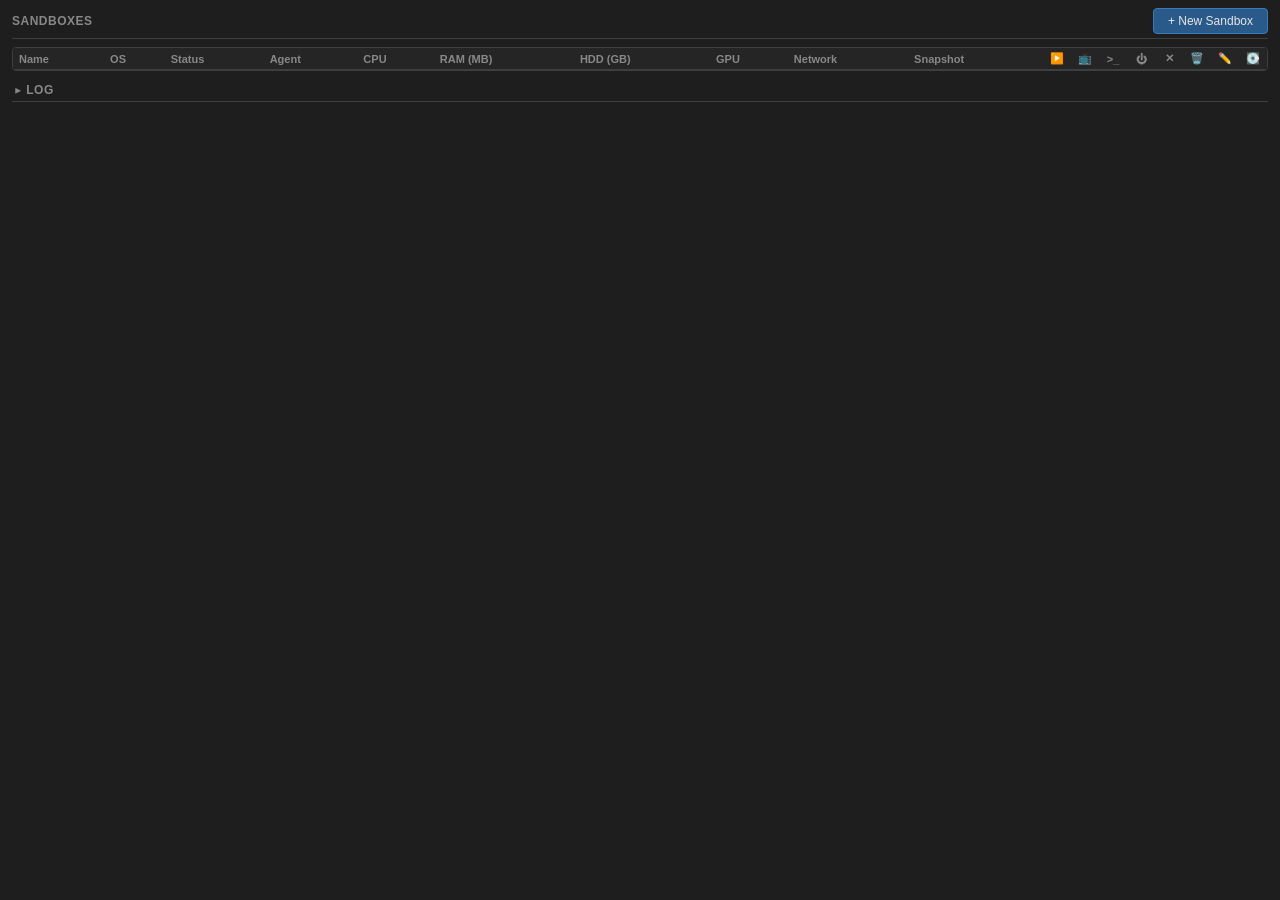
<file: web/index.html>
<!DOCTYPE html>
<html lang="en">
<head>
<meta charset="UTF-8">
<meta name="viewport" content="width=device-width, initial-scale=1.0">
<title>App Sandbox</title>
<link rel="stylesheet" href="style.css">
</head>
<!-- spellcheck="false" inherits to all descendants; the per-field
     autocorrect/autocapitalize attrs (WebKit/Safari extensions) stop macOS from
     rewriting VM names, usernames, paths, and snapshot names as you type. -->
<body spellcheck="false" autocorrect="off" autocapitalize="off">

<!-- Virtual Machines -->
<section id="vm-section">
    <div class="section-header">
        <h2>Sandboxes</h2>
        <button id="btn-new-sandbox" class="primary" onclick="openCreateModal()">+ New Sandbox</button>
    </div>
    <div class="vm-table-wrap">
        <table id="vm-table">
            <thead><tr>
                <th>Name</th>
                <th>OS</th>
                <th>Status</th>
                <th>Agent</th>
                <th>CPU</th>
                <th>RAM (MB)</th>
                <th>HDD (GB)</th>
                <th>GPU</th>
                <th>Network</th>
                <th class="win-only">Snapshot</th>
                <th class="icon-col">&#x25B6;&#xFE0F;</th>
                <th class="icon-col" title="IDD Display">&#x1F4FA;</th>
                <th class="icon-col" title="SSH">&gt;_</th>
                <th class="icon-col">&#x23FB;</th>
                <th class="icon-col">&#x2715;&#xFE0F;</th>
                <th class="icon-col">&#x1F5D1;&#xFE0F;</th>
                <th class="icon-col">&#x270F;&#xFE0F;</th>
                <th class="icon-col windows-host-only" title="Host disk mount">&#x1F4BD;</th>
            </tr></thead>
            <tbody id="vm-tbody"></tbody>
        </table>
    </div>
</section>

<!-- Log -->
<section id="log-section">
    <h2 class="collapsible" onclick="toggleSection('log-section')"><span class="collapse-arrow" id="log-section-arrow">&#x25BC;</span> Log</h2>
    <div id="log-panel"></div>
</section>

<!-- Prerequisite modal -->
<div class="modal-overlay" id="prereq-overlay">
    <div class="modal">
        <h3>Virtual Machine Platform Required</h3>
        <p id="prereq-message">App Sandbox requires the <strong>Virtual Machine Platform</strong> Windows feature to create and run VMs. This feature is not currently enabled.</p>
        <div class="modal-buttons" id="prereq-buttons">
            <button onclick="document.getElementById('prereq-overlay').classList.remove('active')">Cancel</button>
            <button class="primary" onclick="enableFeature()">Enable</button>
        </div>
    </div>
</div>

<!-- Create Sandbox modal -->
<div class="modal-overlay" id="create-vm-overlay">
    <div class="modal wide">
        <h3>New Sandbox</h3>
        <div class="modal-form-body">
        <div class="form-grid">
            <label for="os-type">OS Type:</label>
            <div class="form-row">
                <select id="os-type" onchange="applyOsTypeUI()">
                    <option value="windows11" selected>Windows 11</option>
                    <option value="ubuntu2604lts">Ubuntu 26.04 LTS</option>
                    <option value="macos27">macOS 27</option>
                </select>
            </div>

            <label for="vm-name">VM Name:</label>
            <div class="form-row">
                <input type="text" id="vm-name" value="MyAppSandbox" class="input-md" autocorrect="off" autocapitalize="off" spellcheck="false">
                <span class="field-warn" id="vm-name-warn"></span>
            </div>

            <label>OS Image:</label>
            <div class="image-row">
                <span id="macos-image-source" style="display:none">Automatic download</span>
                <input type="text" id="image-path" class="needs-iso" placeholder="Path to ISO..." autocorrect="off" autocapitalize="off" spellcheck="false">
                <button id="btn-browse" class="needs-iso" onclick="sendCmd('browseImage')">Browse...</button>
                <span class="or-separator templates-supported">OR</span>
                <label class="templates-supported" style="text-align:left">Template:</label>
                <div class="template-dropdown templates-supported" id="template-dropdown">
                    <div class="template-dropdown-selected" id="template-dropdown-selected">(None)</div>
                    <div class="template-dropdown-list" id="template-dropdown-list"></div>
                    <input type="hidden" id="template-select" value="">
                </div>
            </div>

            <label class="needs-linux-version">Distribution:</label>
            <div class="form-row needs-linux-version">
                <select id="linux-version">
                    <option value="ubuntu-26.04" selected>Ubuntu 26.04 LTS</option>
                </select>
                <span class="host-info">Downloaded on first create (~600 MB), cached on the host</span>
            </div>

            <label for="disk-type" id="disk-type-label" hidden>Disk Type:</label>
            <div class="form-row" id="disk-type-row" hidden>
                <select id="disk-type" onchange="onDiskTypeChange()">
                    <option value="vhdx">VHDX file</option>
                    <option value="physical">Physical disk</option>
                </select>
            </div>

            <label for="hdd-size" id="vhdx-label">HDD Size:</label>
            <div class="form-row" id="vhdx-row">
                <input type="number" id="hdd-size" value="64" min="64" class="input-sm"> GB
                <button id="btn-disk-location" class="disk-location-btn" aria-haspopup="dialog" title="HDD Location" onclick="openDiskLocationModal()">HDD location...</button>
                <span class="host-info" id="host-hdd"></span>
            </div>

            <label for="physical-disk" id="physical-disk-label" hidden>Physical Disk:</label>
            <div class="form-row" id="physical-disk-row" hidden>
                <select id="physical-disk" aria-describedby="physical-disk-status" onchange="onPhysicalDiskSelection()" disabled></select>
                <button id="refresh-physical-disks" onclick="refreshPhysicalDisks()">Refresh</button>
                <button id="make-physical-disk-writable" onclick="makePhysicalDiskWritable()" hidden>Make writable</button>
                <span class="host-info" id="physical-disk-status" role="status"></span>
            </div>

            <label for="ram-size">RAM Size:</label>
            <div class="form-row">
                <input type="number" id="ram-size" value="12288" min="4096" step="2" class="input-sm"> MB
                <span class="host-info" id="host-ram"></span>
            </div>

            <label for="cpu-cores">CPU Cores:</label>
            <div class="form-row">
                <input type="number" id="cpu-cores" value="8" min="1" class="input-sm">
                <span class="host-info" id="host-cpu"></span>
            </div>

            <label for="gpu-mode">GPU:</label>
            <div class="form-row">
                <select id="gpu-mode">
                    <option value="0">None</option>
                    <option value="1" selected>Default GPU</option>
                </select>
            </div>

            <label for="edid-source" class="windows-host-only">EDID source:</label>
            <div class="form-row windows-host-only">
                <select id="edid-source"><option value="">Built-in</option></select>
            </div>

            <label for="net-mode" class="windows-host-only">Network:</label>
            <div class="form-row windows-host-only">
                <select id="net-mode" onchange="onNetModeChange()">
                    <option value="0">None</option>
                    <option value="1" selected>NAT</option>
                    <option value="2">External</option>
                    <option value="3">Internal</option>
                </select>
                <label id="net-adapter-label" for="net-adapter" style="text-align:left">Adapter:</label>
                <select id="net-adapter"></select>
            </div>

            <label>Username:</label>
            <div class="cred-row">
                <input type="text" id="admin-user" value="user" class="input-md" autocomplete="off" autocorrect="off" autocapitalize="off" spellcheck="false" required>
                <span class="field-warn" id="admin-user-warn"></span>
            </div>

            <label>Password:</label>
            <div class="cred-row">
                <input type="password" id="admin-pass" value="test123" required>
                <label>Confirm:</label>
                <input type="password" id="admin-confirm" value="test123" required>
                <span class="toggle-pass" onmousedown="showPassword()" onmouseup="hidePassword()" onmouseleave="hidePassword()">&#x1F441;</span>
                <span class="field-warn" id="admin-pass-warn"></span>
            </div>

            <label>Options:</label>
            <div class="form-row">
                <label class="needs-windows" title="Disable Secure Boot and enable test-signing (required to load the test-signed guest drivers)"><input type="checkbox" id="test-mode"> Test Mode</label>
                <label title="Exposes the VM's sshd on a host-loopback port, tunnelled over vsock"><input type="checkbox" id="ssh-enabled" onchange="onSshToggle()"> SSH Server</label>
                <label title="Deploy the AppSandbox SSH public key so you can connect with key auth (requires SSH Server)"><input type="checkbox" id="ssh-deploy-key" disabled> Deploy SSH key</label>
            </div>
        </div>
        </div>
        <div class="modal-buttons">
            <button onclick="closeCreateModal()">Cancel</button>
            <button id="btn-create-template" class="templates-supported" disabled onclick="onCreateTemplate()">Build Template</button>
            <button id="btn-create" class="primary" disabled onclick="onCreateVm()">Create Sandbox</button>
        </div>
    </div>
</div>

<!-- HDD location modal -->
<div class="modal-overlay" id="disk-location-overlay">
    <div class="modal" role="dialog" aria-modal="true" aria-labelledby="disk-location-title">
        <h3 id="disk-location-title">HDD Location</h3>
        <p id="disk-directory-help">Choose an existing folder. Disks are stored in a subfolder named after the VM.</p>
        <div class="disk-directory-field">
            <label for="disk-directory" class="disk-directory-label">Folder:</label>
            <div class="disk-directory-row">
                <input type="text" id="disk-directory" aria-describedby="disk-directory-help disk-directory-warn" autocorrect="off" autocapitalize="off" spellcheck="false">
                <button id="btn-browse-disk-directory" onclick="sendCmd('browseDiskDirectory', { path: document.getElementById('disk-directory').value.trim() })">Browse...</button>
            </div>
            <span id="disk-directory-warn" class="field-warn" aria-live="polite"></span>
            <span id="disk-location-space" class="host-info" aria-live="polite"></span>
        </div>
        <div class="modal-buttons">
            <button onclick="closeDiskLocationModal(false)">Cancel</button>
            <button id="btn-save-disk-location" class="primary" onclick="closeDiskLocationModal(true)">Save</button>
        </div>
    </div>
</div>

<div class="modal-overlay" id="edit-vm-overlay">
    <div class="modal wide" role="dialog" aria-modal="true" aria-labelledby="edit-vm-title">
        <h3 id="edit-vm-title">Edit</h3>
        <div class="modal-form-body">
            <div class="form-grid">
                <label for="edit-ram-size">RAM Size:</label>
                <div class="form-row">
                    <input type="number" id="edit-ram-size" min="4096" step="2" class="input-sm" aria-describedby="edit-vm-warn"> MB
                    <span class="host-info" id="edit-host-ram"></span>
                </div>

                <label for="edit-cpu-cores">CPU Cores:</label>
                <div class="form-row">
                    <input type="number" id="edit-cpu-cores" min="1" class="input-sm" aria-describedby="edit-vm-warn">
                    <span class="host-info" id="edit-host-cpu"></span>
                </div>

                <label for="edit-hdd-size">Disk Size:</label>
                <div class="form-row">
                    <input type="number" id="edit-hdd-size" class="input-sm" aria-describedby="edit-vm-warn"> GB
                </div>

                <label for="edit-gpu-mode" class="win-only">GPU:</label>
                <div class="form-row win-only">
                    <select id="edit-gpu-mode">
                        <option value="0">None</option>
                        <option value="1">Default GPU</option>
                    </select>
                </div>

                <label for="edit-net-mode" class="win-only">Network:</label>
                <div class="form-row win-only">
                    <select id="edit-net-mode" onchange="onNetModeChange('edit-')">
                        <option value="0">None</option>
                        <option value="1">NAT</option>
                        <option value="2">External</option>
                        <option value="3">Internal</option>
                    </select>
                    <select id="edit-net-adapter" aria-label="Adapter or switch"></select>
                </div>
            </div>
            <span id="edit-vm-warn" class="field-warn" aria-live="polite"></span>
        </div>
        <div class="modal-buttons">
            <button onclick="closeEditVmModal()">Cancel</button>
            <button id="btn-save-edit-vm" class="primary" onclick="saveEditVm()">Save</button>
        </div>
    </div>
</div>

<div class="modal-overlay" id="snapshot-overlay">
    <div class="modal wide" role="dialog" aria-modal="true" aria-labelledby="snapshot-title">
        <h3 id="snapshot-title">Snapshots</h3>
        <div class="modal-form-body">
            <p id="snapshot-current"></p>
            <div id="snapshot-tree" role="group" aria-label="Snapshots and branches" aria-describedby="snapshot-help"></div>
            <p id="snapshot-help"></p>
            <span id="snapshot-warn" class="field-warn" aria-live="polite"></span>
        </div>
        <div class="modal-buttons">
            <button id="btn-snapshot-create" class="primary" onclick="takeSnapshot()">New Snapshot</button>
            <button id="btn-snapshot-rename" onclick="renameSnapshot()">Rename</button>
            <button id="btn-snapshot-delete" class="danger" onclick="deleteSnapshot()">Delete</button>
            <button onclick="closeSnapshotModal()">Close</button>
        </div>
    </div>
</div>

<!-- Confirm modal -->
<div class="modal-overlay" id="modal-overlay">
    <div class="modal">
        <h3 id="modal-title">Confirm</h3>
        <p id="modal-message"></p>
        <p id="modal-progress" role="status" tabindex="-1" hidden><span id="modal-progress-text"></span> <span class="spinner" aria-hidden="true"></span></p>
        <label style="display:none; font-size:12px; color:var(--text-dim); cursor:pointer; margin-bottom:8px;">
            <input type="checkbox" id="modal-dont-show"> Don't show this again
        </label>
        <div id="modal-input-row" style="display:none; margin-bottom:12px;">
            <label style="font-size:12px; color:var(--text-dim);" id="modal-input-label">Name:</label>
            <input type="text" id="modal-input" style="width:100%; margin-top:4px;" autocorrect="off" autocapitalize="off" spellcheck="false">
        </div>
        <div class="modal-buttons">
            <button id="modal-cancel-btn" onclick="modalResolve(false)">Cancel</button>
            <button class="danger" onclick="modalResolve(true)" id="modal-confirm-btn">Delete</button>
        </div>
    </div>
</div>

<script src="app.js"></script>
</body>
</html>
</file>
<file: web/style.css>
/* App Sandbox - Dark Theme */
:root {
    --bg: #1e1e1e;
    --ctrl-bg: #2d2d2d;
    --ctrl-border: #3e3e3e;
    --text: #e6e6e6;
    --text-dim: #888;
    --accent: #4ea6f5;
    --accent-hover: #6db8ff;
    --danger: #dc3232;
    --danger-dim: #8c2828;
    --success: #00c800;
    --warning: #dcc800;
    --section-gap: 12px;
    --radius: 4px;
}

* { box-sizing: border-box; margin: 0; padding: 0; }

body {
    background: var(--bg);
    color: var(--text);
    font-family: 'Segoe UI', sans-serif;
    font-size: 13px;
    padding: 8px 12px;
    overflow: hidden;
    user-select: none;
    height: 100vh;
    display: flex;
    flex-direction: column;
}

/* Section headings */
h2 {
    font-size: 12px;
    font-weight: 600;
    color: var(--text-dim);
    text-transform: uppercase;
    letter-spacing: 0.5px;
    margin-bottom: 8px;
    padding-bottom: 4px;
    border-bottom: 1px solid var(--ctrl-border);
}

/* Section header row: title on left, action button on right */
.section-header {
    display: flex;
    align-items: center;
    justify-content: space-between;
    margin-bottom: 8px;
    padding-bottom: 4px;
    border-bottom: 1px solid var(--ctrl-border);
}
.section-header h2 {
    border-bottom: none;
    margin-bottom: 0;
    padding-bottom: 0;
}
#btn-new-sandbox {
    height: 26px;
    padding: 2px 14px;
}

/* Collapsible sections */
h2.collapsible { cursor: pointer; }
h2.collapsible:hover { color: var(--text); }
.collapse-arrow { display: inline-block; font-size: 10px; transition: transform 0.15s; }
.collapsed .collapse-arrow { transform: rotate(-90deg); }
.collapsed .section-body, .collapsed #log-panel { display: none; }

/* Form layout */
.form-grid {
    display: grid;
    grid-template-columns: 90px 1fr;
    gap: 4px 8px;
    align-items: center;
}

.form-grid label {
    font-size: 12px;
    color: var(--text-dim);
    text-align: right;
    padding-right: 4px;
}

.form-row {
    display: flex;
    align-items: center;
    gap: 6px;
    min-height: 26px;
}

.form-grid > [hidden] { display: none; }
#physical-disk { max-width: 100%; min-width: 0; }

.form-row .host-info {
    font-size: 11px;
    color: var(--text-dim);
    margin-left: 8px;
}

/* Inputs */
input[type="text"],
input[type="number"],
input[type="password"],
select {
    background: var(--ctrl-bg);
    color: var(--text);
    border: 1px solid var(--ctrl-border);
    border-radius: var(--radius);
    padding: 3px 6px;
    font-size: 12px;
    font-family: inherit;
    outline: none;
    height: 24px;
}

input:focus, select:focus {
    border-color: var(--accent);
}

input[type="text"] { width: 100%; }
input[type="number"] { width: 80px; }
input[type="password"] { width: 100%; }
select { min-width: 80px; }
#gpu-mode, #edit-gpu-mode, #edid-source { max-width: 100%; text-overflow: ellipsis; }

.input-sm { width: 80px !important; }
.input-md { width: 140px !important; }

/* Buttons */
button {
    background: var(--ctrl-bg);
    color: var(--text);
    border: 1px solid var(--ctrl-border);
    border-radius: var(--radius);
    padding: 4px 12px;
    font-size: 12px;
    font-family: inherit;
    cursor: pointer;
    height: 26px;
    white-space: nowrap;
}

button:hover { background: #3a3a3a; border-color: #555; }
button:active { background: #444; }
button:disabled { opacity: 0.4; cursor: default; }
button:disabled:hover { background: var(--ctrl-bg); border-color: var(--ctrl-border); }

/* Disabled checkboxes (e.g. "Deploy SSH key" until "SSH Server" is ticked).
   Chromium/WebView2 dims a disabled native checkbox automatically, but WebKit
   (the macOS WKWebView host) does not -- so dim it, and the whole label, here
   to make the unavailable affordance obvious on both engines. */
input[type="checkbox"]:disabled { opacity: 0.4; cursor: default; }
label:has(input[type="checkbox"]:disabled) { opacity: 0.5; cursor: default; }

button.primary {
    background: #2a5a8a;
    border-color: #3a7aba;
}
button.primary:hover { background: #3a6a9a; }
button.primary:disabled { background: #2a3a4a; border-color: #3a4a5a; }

/* Image row with OR separator */
.image-row {
    display: flex;
    align-items: center;
    gap: 6px;
}
.image-row input[type="text"] { flex: 1; min-width: 120px; }
.or-separator {
    color: var(--text-dim);
    font-size: 11px;
    font-weight: 600;
    padding: 0 2px;
}
.image-row select { min-width: 140px; }

/* Template custom dropdown */
.template-dropdown {
    position: relative;
    min-width: 180px;
}
.template-dropdown-selected {
    background: var(--ctrl-bg);
    color: var(--text);
    border: 1px solid var(--ctrl-border);
    border-radius: var(--radius);
    padding: 3px 6px;
    font-size: 12px;
    height: 24px;
    cursor: pointer;
    overflow: hidden;
    text-overflow: ellipsis;
    white-space: nowrap;
}
.template-dropdown.open .template-dropdown-selected {
    border-color: var(--accent);
}
.template-dropdown-list {
    display: none;
    position: absolute;
    top: 100%;
    left: 0; right: 0;
    background: var(--ctrl-bg);
    border: 1px solid var(--accent);
    border-radius: var(--radius);
    margin-top: 2px;
    z-index: 100;
    max-height: 200px;
    overflow-y: auto;
}
.template-dropdown.open .template-dropdown-list { display: block; }
.template-dropdown-item {
    display: flex;
    align-items: center;
    padding: 4px 6px;
    font-size: 12px;
    cursor: pointer;
    color: var(--text);
}
.template-dropdown-item:hover { background: #3a3a3a; }
.template-dropdown-item .tpl-name { flex: 1; overflow: hidden; text-overflow: ellipsis; white-space: nowrap; }
.template-dropdown-item .tpl-delete {
    flex-shrink: 0;
    margin-left: 6px;
    cursor: pointer;
    opacity: 0.5;
    font-size: 14px;
}
.template-dropdown-item .tpl-delete:hover { opacity: 1; }

/* Inline field validation warning */
.field-warn {
    font-size: 11px;
    color: var(--danger);
    white-space: normal;
    overflow-wrap: anywhere;
    flex: 1 1 0;
    min-width: 0;
}

/* Password match validation */
.pass-mismatch:focus { border-color: var(--danger-dim) !important; }
.pass-match:focus { border-color: var(--success) !important; }

/* Password reveal toggle */
.toggle-pass {
    cursor: pointer;
    font-size: 14px;
    opacity: 0.5;
    user-select: none;
}
.toggle-pass:hover { opacity: 1; }

/* Credentials row */
.cred-row {
    display: flex;
    align-items: center;
    gap: 6px;
}
.cred-row label {
    font-size: 12px;
    color: var(--text-dim);
    white-space: nowrap;
}
.cred-row input { flex: 1; }

/* Action buttons row */
.action-buttons {
    display: flex;
    gap: 6px;
    margin-top: 8px;
    padding-top: 8px;
    border-top: 1px solid var(--ctrl-border);
}

/* Section spacing */
section { margin-bottom: var(--section-gap); flex-shrink: 0; }
section:last-of-type { flex: 1; min-height: 0; display: flex; flex-direction: column; margin-bottom: 0; }
section:last-of-type.collapsed { flex: 0; }

/* VM Table */
.vm-table-wrap {
    overflow-x: auto;
    border: 1px solid var(--ctrl-border);
    border-radius: var(--radius);
}

table {
    width: 100%;
    border-collapse: collapse;
    font-size: 12px;
}

th {
    background: #252525;
    color: var(--text-dim);
    font-weight: 600;
    font-size: 11px;
    text-align: left;
    padding: 4px 6px;
    border-bottom: 1px solid var(--ctrl-border);
    white-space: nowrap;
    position: sticky;
    top: 0;
}

td {
    padding: 3px 6px;
    border-bottom: 1px solid #2a2a2a;
    white-space: nowrap;
}

td.empty-state { text-align: center; color: var(--text-dim); padding: 20px 6px; }
.empty-state-btn { height: 32px; padding: 4px 18px; font-size: 13px; }
tr:hover td { background: #252525; }
tr.selected td { background: #1a3a5a; }

/* Icon columns — fixed width, centered in both header and body */
th.icon-col, td.icon-col {
    width: 28px;
    text-align: center;
    padding-left: 2px;
    padding-right: 2px;
}

/* Icon button cells */
.icon-btn {
    background: none;
    border: none;
    font-size: 14px;
    padding: 0;
    height: auto;
    width: 100%;
    text-align: center;
    cursor: pointer;
    line-height: 1;
}
.icon-btn:hover { opacity: 0.8; }
.icon-btn:disabled { opacity: 0.3; cursor: default; }

/* Icon colors by state */
.icon-btn.start { color: var(--success); }
.icon-btn.start.inactive { color: #505050; }
.icon-btn.shutdown { color: var(--warning); }
.icon-btn.shutdown.inactive { color: #505050; }
.icon-btn.stop { color: #dc3232; }
.icon-btn.stop.inactive { color: #505050; }
.icon-btn.delete { color: #c83c3c; }
.icon-btn.delete.running { color: #642828; }
.icon-btn.ssh { color: var(--accent); font-family: monospace; font-weight: bold; }
.icon-btn.ssh.inactive { color: #505050; }
.icon-btn.ssh.hidden { display: none; }
.icon-btn.edit { color: var(--text-dim); }
.icon-btn.edit:hover { color: var(--text); }

/* Agent dot */
.agent-dot {
    display: inline-block;
    width: 8px;
    height: 8px;
    border-radius: 50%;
    background: #c80000;
    vertical-align: middle;
}
.agent-dot.online { background: var(--success); }
.agent-dot.disabled { background: var(--text-dim); }

/* Status text */
.status-running { color: var(--success); font-weight: 600; }
.status-shutting-down { color: var(--warning); font-weight: 600; }
.status-building { color: var(--accent); font-weight: 600; }
.spinner {
    display: inline-block;
    width: 10px; height: 10px;
    border: 2px solid var(--accent);
    border-top-color: transparent;
    border-radius: 50%;
    animation: spin 0.8s linear infinite;
    margin-left: 5px;
    vertical-align: middle;
}
@keyframes spin { to { transform: rotate(360deg); } }
.status-stopped { color: var(--text-dim); }

.snap-cell { white-space: nowrap; }
.snap-open {
    display: block;
    max-width: 220px;
    overflow: hidden;
    text-overflow: ellipsis;
    font-size: 11px;
}

/* Log panel */
#log-panel {
    background: var(--ctrl-bg);
    border: 1px solid var(--ctrl-border);
    border-radius: var(--radius);
    padding: 6px;
    flex: 1;
    min-height: 60px;
    overflow-y: auto;
    font-family: 'Consolas', 'Courier New', monospace;
    font-size: 11px;
    line-height: 1.5;
    color: #ccc;
    user-select: text;
    cursor: text;
}

#log-panel .log-line {
    white-space: pre-wrap;
    word-break: break-all;
}

/* Confirmation modal */
.modal-overlay {
    display: none;
    position: fixed;
    top: 0; left: 0; right: 0; bottom: 0;
    background: rgba(0,0,0,0.6);
    z-index: 1000;
    align-items: center;
    justify-content: center;
}
.modal-overlay.active { display: flex; }

.modal {
    background: #2a2a2a;
    border: 1px solid #555;
    border-radius: 6px;
    padding: 20px;
    max-width: 420px;
    width: 90%;
}
.modal.wide {
    max-width: 640px;
    width: 92%;
    display: flex;
    flex-direction: column;
    max-height: calc(100vh - 32px);
}
.modal.wide h3, .modal.wide .modal-buttons {
    flex-shrink: 0;
}
#edit-vm-overlay .modal { max-width: 480px; }
.modal-form-body {
    min-height: 0;
    overflow-y: auto;
    color-scheme: dark;
    margin-bottom: 16px;
}
.modal-form-body .form-grid { grid-template-columns: 90px minmax(0, 1fr); }
.modal-form-body .form-row, .modal-form-body .cred-row,
.modal-form-body .image-row { min-width: 0; flex-wrap: wrap; }
.modal-form-body .cred-row input { min-width: 0; }
#edit-vm-warn, #snapshot-warn { display: block; margin-top: 12px; }
#edit-vm-warn:empty, #snapshot-warn:empty { display: none; }
#snapshot-current { overflow-wrap: anywhere; }
#snapshot-tree {
    border: 1px solid var(--ctrl-border);
    border-radius: var(--radius);
    background: var(--ctrl-bg);
    padding: 6px;
}
#snapshot-tree ul { list-style: none; margin: 0; padding: 0; }
#snapshot-tree ul ul {
    margin-left: 13px;
    padding-left: 12px;
    border-left: 1px solid var(--ctrl-border);
}
.snapshot-choice {
    display: flex;
    align-items: center;
    gap: 8px;
    padding: 6px;
    width: 100%;
    height: auto;
    font-size: inherit;
    text-align: left;
    white-space: normal;
}
.snapshot-choice, .snapshot-choice:hover, .snapshot-choice:active, .snapshot-choice:disabled:hover {
    background: none;
    border: none;
}
.snapshot-choice[aria-pressed="true"] .snapshot-name { font-weight: 600; }
.snapshot-choice:disabled { opacity: 1; }
.snapshot-choice:focus-visible { outline: 1px solid var(--accent); outline-offset: -1px; }
.snapshot-name { min-width: 0; overflow-wrap: anywhere; }
.snapshot-meta { min-width: 0; margin-left: auto; color: var(--text-dim); font-size: 11px; text-align: right; overflow-wrap: anywhere; }
#snapshot-help { margin: 12px 0 0; }
#btn-snapshot-create { margin-right: auto; }
.disk-location-btn { flex-shrink: 0; }
#disk-location-overlay .modal { max-width: 560px; max-height: calc(100vh - 32px); overflow-y: auto; color-scheme: dark; }
#disk-location-overlay .disk-directory-field { margin-bottom: 16px; }
.disk-directory-label { display: block; color: var(--text-dim); font-size: 12px; margin-bottom: 6px; }
.disk-directory-field { min-width: 0; }
.disk-directory-row { display: flex; align-items: center; gap: 6px; }
.disk-directory-row input[type="text"] { flex: 1; min-width: 0; }
.disk-directory-row button { flex-shrink: 0; }
.disk-directory-field .field-warn { display: block; margin: 4px 0 0; }
.disk-directory-field .field-warn:empty { display: none; }
#disk-location-space { display: block; color: var(--text-dim); font-size: 11px; margin-top: 6px; }
@media (max-width: 560px) {
    .modal-form-body .form-grid { grid-template-columns: minmax(0, 1fr); }
    .modal-form-body .form-grid > label { text-align: left; margin-top: 5px; }
    .modal.wide .modal-buttons { flex-wrap: wrap; }
    .modal.wide { padding: 14px; }
    .snapshot-choice { flex-wrap: wrap; }
    .snapshot-meta { flex-basis: 100%; text-align: left; }
}
.modal h3 {
    font-size: 14px;
    margin-bottom: 12px;
    overflow-wrap: anywhere;
}
.modal p {
    font-size: 12px;
    color: #bbb;
    margin-bottom: 16px;
    line-height: 1.5;
}
.modal-buttons {
    display: flex;
    justify-content: flex-end;
    gap: 8px;
}
.modal-buttons .danger {
    background: #5a1a1a;
    border-color: #8a2a2a;
    color: #ff8888;
}
.modal-buttons .danger:hover { background: #6a2a2a; }
.modal-buttons .primary {
    background: #1a3a5a;
    border-color: #2a5a8a;
    color: #88bbff;
}
.modal-buttons .primary:hover { background: #2a4a6a; }
.prereq-progress {
    margin-top: 12px;
    height: 6px;
    background: #1a1a1a;
    border-radius: 3px;
    overflow: hidden;
}
.prereq-progress-bar {
    height: 100%;
    width: 0%;
    background: #4a8adf;
    border-radius: 3px;
    transition: width 0.3s ease;
}
.prereq-pct {
    margin-top: 6px;
    font-size: 11px;
    color: #888;
    text-align: center;
}
</file>
